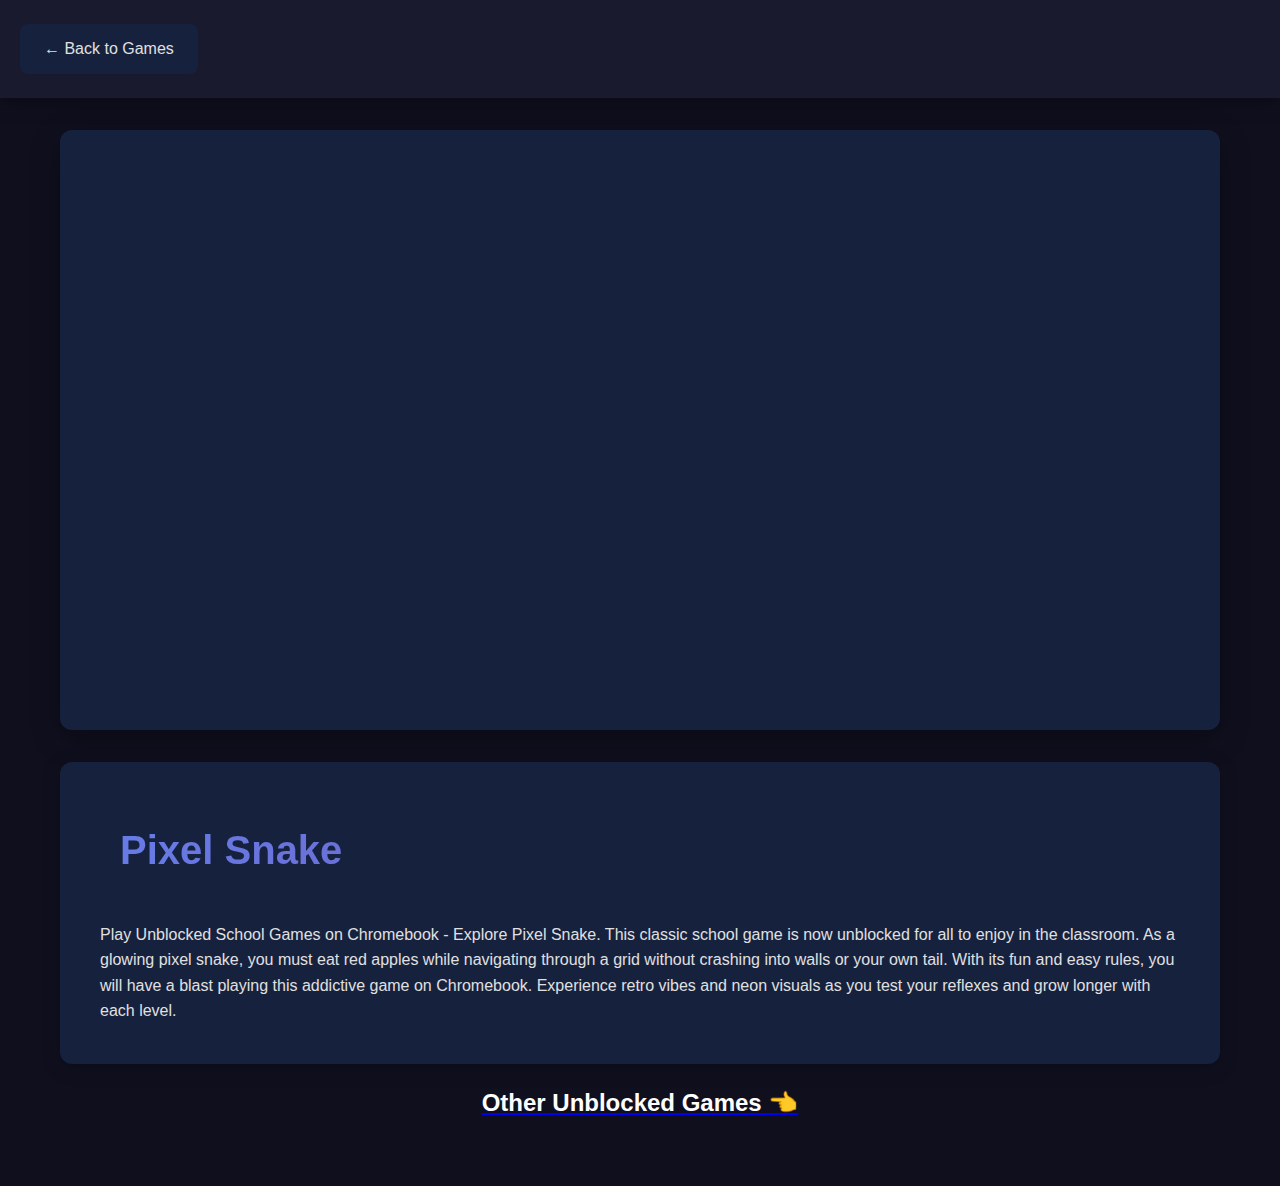
<file: post_15.html>
<!DOCTYPE html>
<html lang="en">
<head>
    <meta charset="UTF-8">
    <meta name="viewport" content="width=device-width, initial-scale=1.0">
    <title>Pixel Snake - Unblocked Games</title>
    <link rel="stylesheet" href="styles.css">
    <!-- Google tag (gtag.js) -->
<script async src="https://www.googletagmanager.com/gtag/js?id=G-H3YW91JTMV"></script>
<script>
  window.dataLayer = window.dataLayer || [];
  function gtag(){dataLayer.push(arguments);}
  gtag('js', new Date());

  gtag('config', 'G-H3YW91JTMV');
</script>
</head>
<body>
    <header class="game-header">
        <div class="container">
            <a href="index.html" class="back-button">← Back to Games</a>
        </div>
    </header>
<main class="game-page">
        <div class="game-container">
        <script type="text/javascript">
    atOptions = {
        'key' : '642ceb664e252871830d712a81de1f01',
        'format' : 'iframe',
        'height' : 250,
        'width' : 300,
        'params' : {}
    };
</script>
<script type="text/javascript" src="//www.highperformanceformat.com/642ceb664e252871830d712a81de1f01/invoke.js"></script>
    
        <div class="game-embed">
            <iframe src="https://html5.gamemonetize.co/ugfuzjjrykoatmr9de6yn37yagw986m8/" width="800" height="600" scrolling="none" frameborder="0"></iframe>
        </div>    
        <div class="game-info">
            <h1 class="game-title">Pixel Snake</h1>
            <p>Play Unblocked School Games on Chromebook - Explore Pixel Snake. This classic school game is now unblocked for all to enjoy in the classroom. As a glowing pixel snake, you must eat red apples while navigating through a grid without crashing into walls or your own tail. With its fun and easy rules, you will have a blast playing this addictive game on Chromebook. Experience retro vibes and neon visuals as you test your reflexes and grow longer with each level.</p>
        </div><a href="https://t.co/CZxxEcCYkr"><h2 style="margin-top:20px;color:white;text-align:center;">Other Unblocked Games 👈</h2></a> 
        </div> 
        <script type='text/javascript' src='//pl27868707.effectivegatecpm.com/ec/2b/50/ec2b50a6c1da9dd6a66385d9c9b54ce2.js'></script>  
        </body></html>
</file>
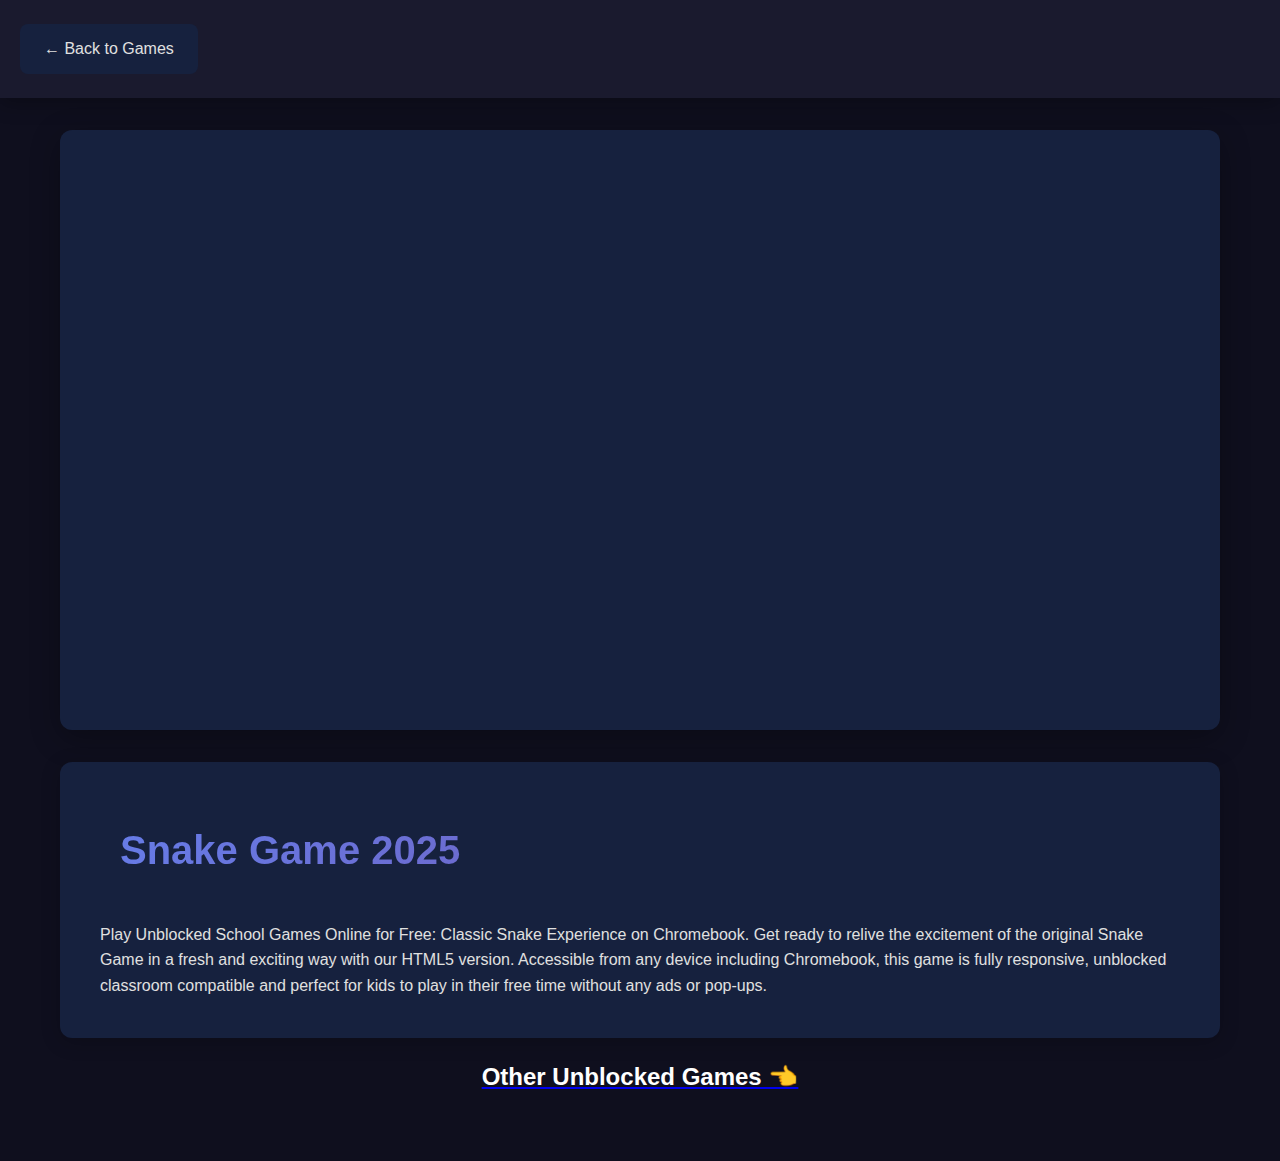
<file: post_16.html>
<!DOCTYPE html>
<html lang="en">
<head>
    <meta charset="UTF-8">
    <meta name="viewport" content="width=device-width, initial-scale=1.0">
    <title>Snake Game 2025 - Unblocked Games</title>
    <link rel="stylesheet" href="styles.css">
    <!-- Google tag (gtag.js) -->
<script async src="https://www.googletagmanager.com/gtag/js?id=G-H3YW91JTMV"></script>
<script>
  window.dataLayer = window.dataLayer || [];
  function gtag(){dataLayer.push(arguments);}
  gtag('js', new Date());

  gtag('config', 'G-H3YW91JTMV');
</script>
</head>
<body>
    <header class="game-header">
        <div class="container">
            <a href="index.html" class="back-button">← Back to Games</a>
        </div>
    </header>
<main class="game-page">
        <div class="game-container">
        <script type="text/javascript">
    atOptions = {
        'key' : '642ceb664e252871830d712a81de1f01',
        'format' : 'iframe',
        'height' : 250,
        'width' : 300,
        'params' : {}
    };
</script>
<script type="text/javascript" src="//www.highperformanceformat.com/642ceb664e252871830d712a81de1f01/invoke.js"></script>
    
        <div class="game-embed">
            <iframe src="https://html5.gamemonetize.co/i6y64skipzp3fqog4u2qpbqw4o2bhzar/" width="800" height="600" scrolling="none" frameborder="0"></iframe>
        </div>    
        <div class="game-info">
            <h1 class="game-title">Snake Game 2025</h1>
            <p>Play Unblocked School Games Online for Free: Classic Snake Experience on Chromebook. Get ready to relive the excitement of the original Snake Game in a fresh and exciting way with our HTML5 version. Accessible from any device including Chromebook, this game is fully responsive, unblocked classroom compatible and perfect for kids to play in their free time without any ads or pop-ups.</p>
        </div><a href="https://t.co/CZxxEcCYkr"><h2 style="margin-top:20px;color:white;text-align:center;">Other Unblocked Games 👈</h2></a> 
        </div> 
        <script type='text/javascript' src='//pl27868707.effectivegatecpm.com/ec/2b/50/ec2b50a6c1da9dd6a66385d9c9b54ce2.js'></script>  
        </body></html>
</file>
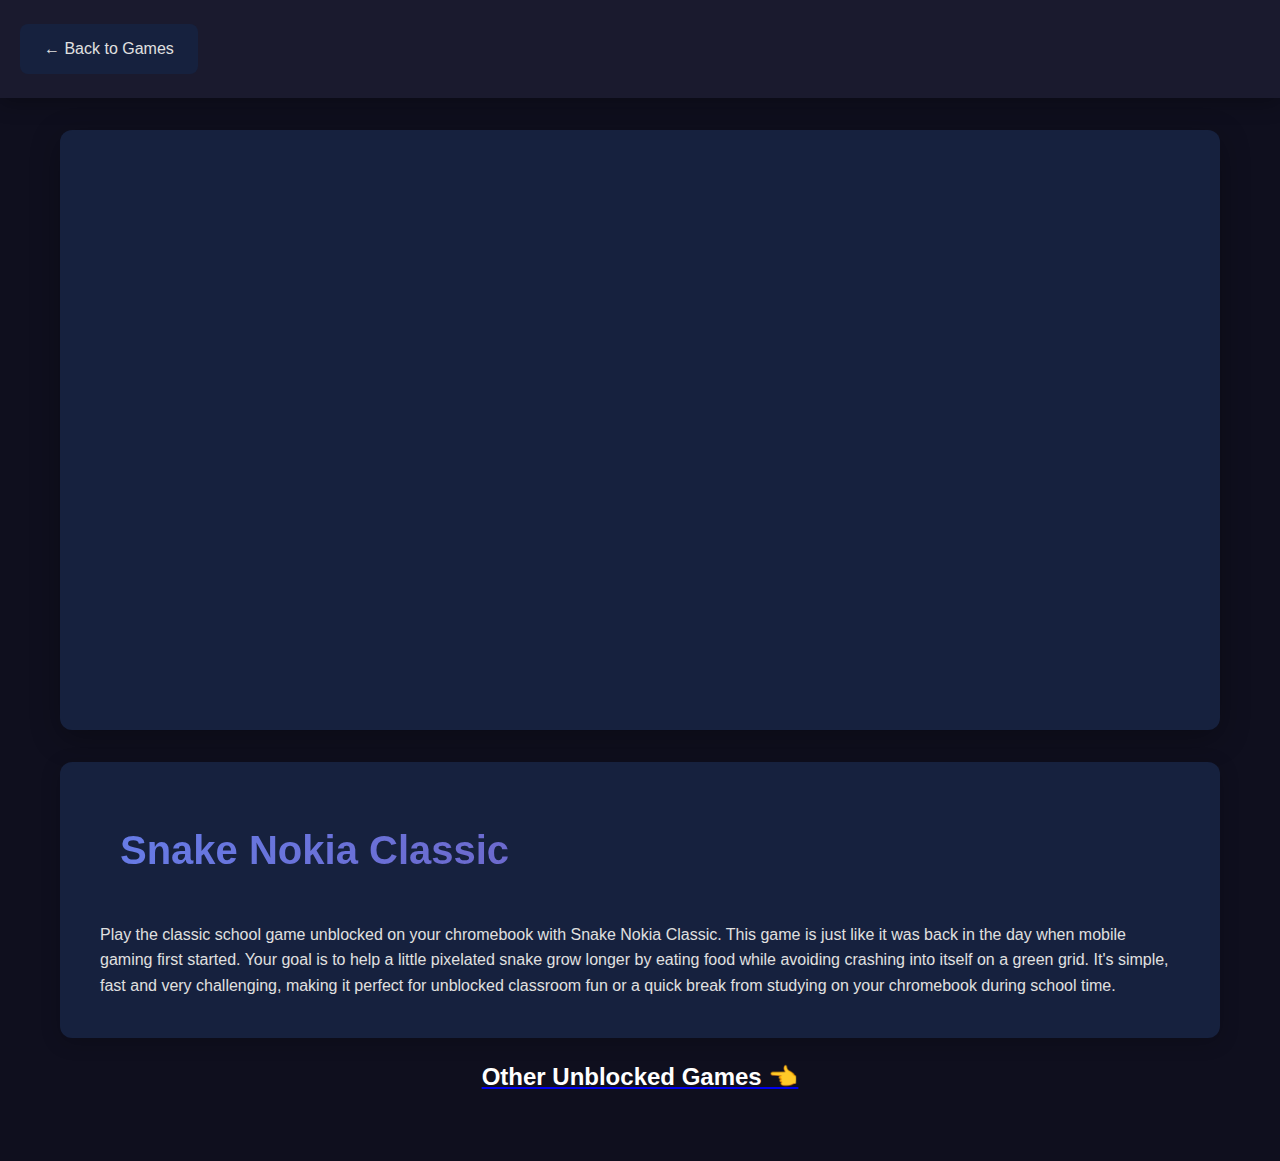
<file: post_17.html>
<!DOCTYPE html>
<html lang="en">
<head>
    <meta charset="UTF-8">
    <meta name="viewport" content="width=device-width, initial-scale=1.0">
    <title>Snake Nokia Classic - Unblocked Games</title>
    <link rel="stylesheet" href="styles.css">
    <!-- Google tag (gtag.js) -->
<script async src="https://www.googletagmanager.com/gtag/js?id=G-H3YW91JTMV"></script>
<script>
  window.dataLayer = window.dataLayer || [];
  function gtag(){dataLayer.push(arguments);}
  gtag('js', new Date());

  gtag('config', 'G-H3YW91JTMV');
</script>
</head>
<body>
    <header class="game-header">
        <div class="container">
            <a href="index.html" class="back-button">← Back to Games</a>
        </div>
    </header>
<main class="game-page">
        <div class="game-container">
        <script type="text/javascript">
    atOptions = {
        'key' : '642ceb664e252871830d712a81de1f01',
        'format' : 'iframe',
        'height' : 250,
        'width' : 300,
        'params' : {}
    };
</script>
<script type="text/javascript" src="//www.highperformanceformat.com/642ceb664e252871830d712a81de1f01/invoke.js"></script>
    
        <div class="game-embed">
            <iframe src="https://html5.gamemonetize.co/xjd7qcm24nhpiletzxw22rpr5ieq3z9q/" width="800" height="600" scrolling="none" frameborder="0"></iframe>
        </div>    
        <div class="game-info">
            <h1 class="game-title">Snake Nokia Classic</h1>
            <p>Play the classic school game unblocked on your chromebook with Snake Nokia Classic. This game is just like it was back in the day when mobile gaming first started. Your goal is to help a little pixelated snake grow longer by eating food while avoiding crashing into itself on a green grid. It's simple, fast and very challenging, making it perfect for unblocked classroom fun or a quick break from studying on your chromebook during school time.</p>
        </div><a href="https://t.co/CZxxEcCYkr"><h2 style="margin-top:20px;color:white;text-align:center;">Other Unblocked Games 👈</h2></a> 
        </div> 
        <script type='text/javascript' src='//pl27868707.effectivegatecpm.com/ec/2b/50/ec2b50a6c1da9dd6a66385d9c9b54ce2.js'></script>  
        </body></html>
</file>
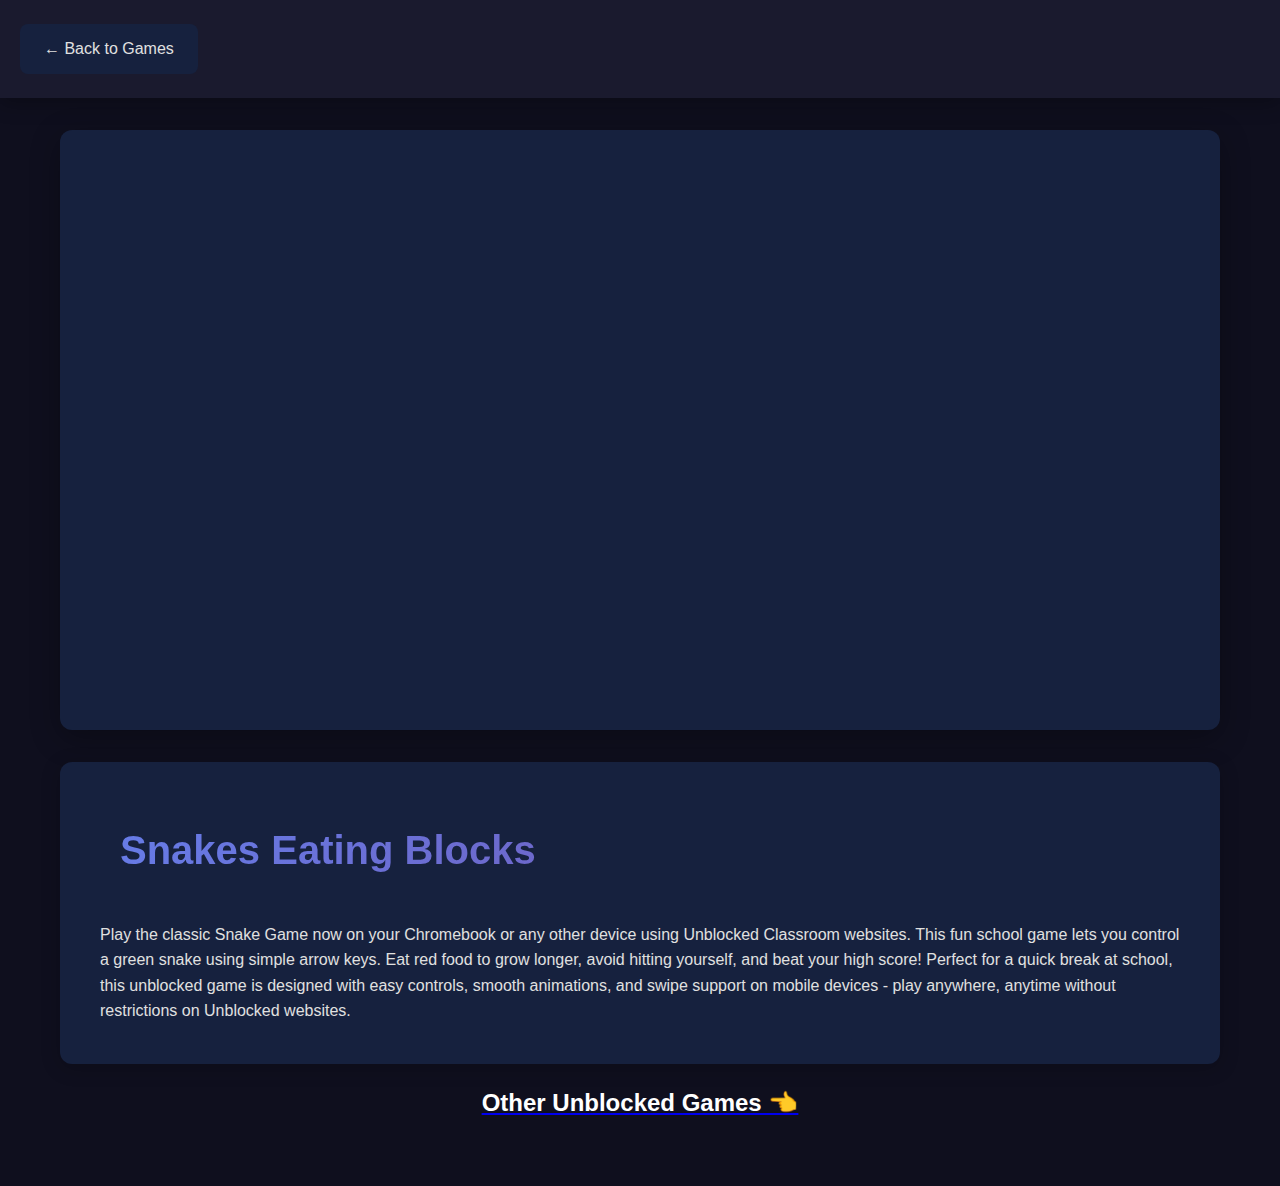
<file: post_18.html>
<!DOCTYPE html>
<html lang="en">
<head>
    <meta charset="UTF-8">
    <meta name="viewport" content="width=device-width, initial-scale=1.0">
    <title>Snakes Eating Blocks - Unblocked Games</title>
    <link rel="stylesheet" href="styles.css">
    <!-- Google tag (gtag.js) -->
<script async src="https://www.googletagmanager.com/gtag/js?id=G-H3YW91JTMV"></script>
<script>
  window.dataLayer = window.dataLayer || [];
  function gtag(){dataLayer.push(arguments);}
  gtag('js', new Date());

  gtag('config', 'G-H3YW91JTMV');
</script>
</head>
<body>
    <header class="game-header">
        <div class="container">
            <a href="index.html" class="back-button">← Back to Games</a>
        </div>
    </header>
<main class="game-page">
        <div class="game-container">
        <script type="text/javascript">
    atOptions = {
        'key' : '642ceb664e252871830d712a81de1f01',
        'format' : 'iframe',
        'height' : 250,
        'width' : 300,
        'params' : {}
    };
</script>
<script type="text/javascript" src="//www.highperformanceformat.com/642ceb664e252871830d712a81de1f01/invoke.js"></script>
    
        <div class="game-embed">
            <iframe src="https://html5.gamemonetize.co/9eu1kt65229y2gvj3f0t8kdi7ror9vda/" width="800" height="600" scrolling="none" frameborder="0"></iframe>
        </div>    
        <div class="game-info">
            <h1 class="game-title">Snakes Eating Blocks</h1>
            <p>Play the classic Snake Game now on your Chromebook or any other device using Unblocked Classroom websites. This fun school game lets you control a green snake using simple arrow keys. Eat red food to grow longer, avoid hitting yourself, and beat your high score! Perfect for a quick break at school, this unblocked game is designed with easy controls, smooth animations, and swipe support on mobile devices - play anywhere, anytime without restrictions on Unblocked websites.</p>
        </div><a href="https://t.co/CZxxEcCYkr"><h2 style="margin-top:20px;color:white;text-align:center;">Other Unblocked Games 👈</h2></a> 
        </div> 
        <script type='text/javascript' src='//pl27868707.effectivegatecpm.com/ec/2b/50/ec2b50a6c1da9dd6a66385d9c9b54ce2.js'></script>  
        </body></html>
</file>
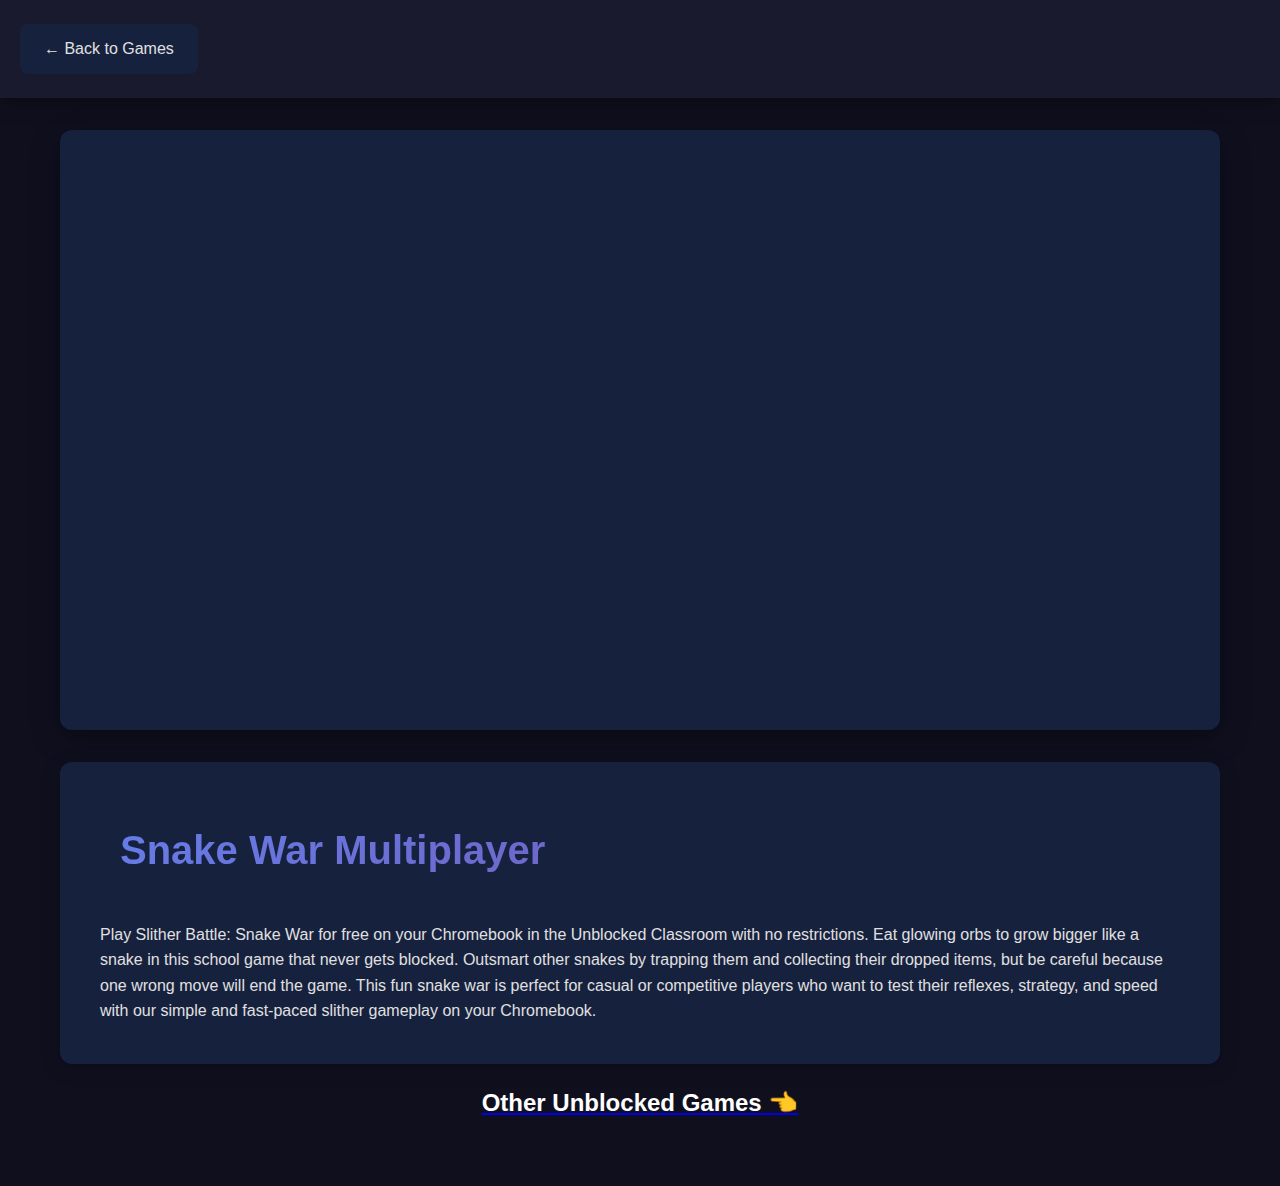
<file: post_19.html>
<!DOCTYPE html>
<html lang="en">
<head>
    <meta charset="UTF-8">
    <meta name="viewport" content="width=device-width, initial-scale=1.0">
    <title>Snake War Multiplayer - Unblocked Games</title>
    <link rel="stylesheet" href="styles.css">
    <!-- Google tag (gtag.js) -->
<script async src="https://www.googletagmanager.com/gtag/js?id=G-H3YW91JTMV"></script>
<script>
  window.dataLayer = window.dataLayer || [];
  function gtag(){dataLayer.push(arguments);}
  gtag('js', new Date());

  gtag('config', 'G-H3YW91JTMV');
</script>
</head>
<body>
    <header class="game-header">
        <div class="container">
            <a href="index.html" class="back-button">← Back to Games</a>
        </div>
    </header>
<main class="game-page">
        <div class="game-container">
        <script type="text/javascript">
    atOptions = {
        'key' : '642ceb664e252871830d712a81de1f01',
        'format' : 'iframe',
        'height' : 250,
        'width' : 300,
        'params' : {}
    };
</script>
<script type="text/javascript" src="//www.highperformanceformat.com/642ceb664e252871830d712a81de1f01/invoke.js"></script>
    
        <div class="game-embed">
            <iframe src="https://html5.gamemonetize.co/qf4hzartah4bf6ewbpelfx4dmz1qql4a/" width="800" height="600" scrolling="none" frameborder="0"></iframe>
        </div>    
        <div class="game-info">
            <h1 class="game-title">Snake War Multiplayer</h1>
            <p>Play Slither Battle: Snake War for free on your Chromebook in the Unblocked Classroom with no restrictions.  Eat glowing orbs to grow bigger like a snake in this school game that never gets blocked. Outsmart other snakes by trapping them and collecting their dropped items, but be careful because one wrong move will end the game. This fun snake war is perfect for casual or competitive players who want to test their reflexes, strategy, and speed with our simple and fast-paced slither gameplay on your Chromebook.</p>
        </div><a href="https://t.co/CZxxEcCYkr"><h2 style="margin-top:20px;color:white;text-align:center;">Other Unblocked Games 👈</h2></a> 
        </div> 
        <script type='text/javascript' src='//pl27868707.effectivegatecpm.com/ec/2b/50/ec2b50a6c1da9dd6a66385d9c9b54ce2.js'></script>  
        </body></html>
</file>
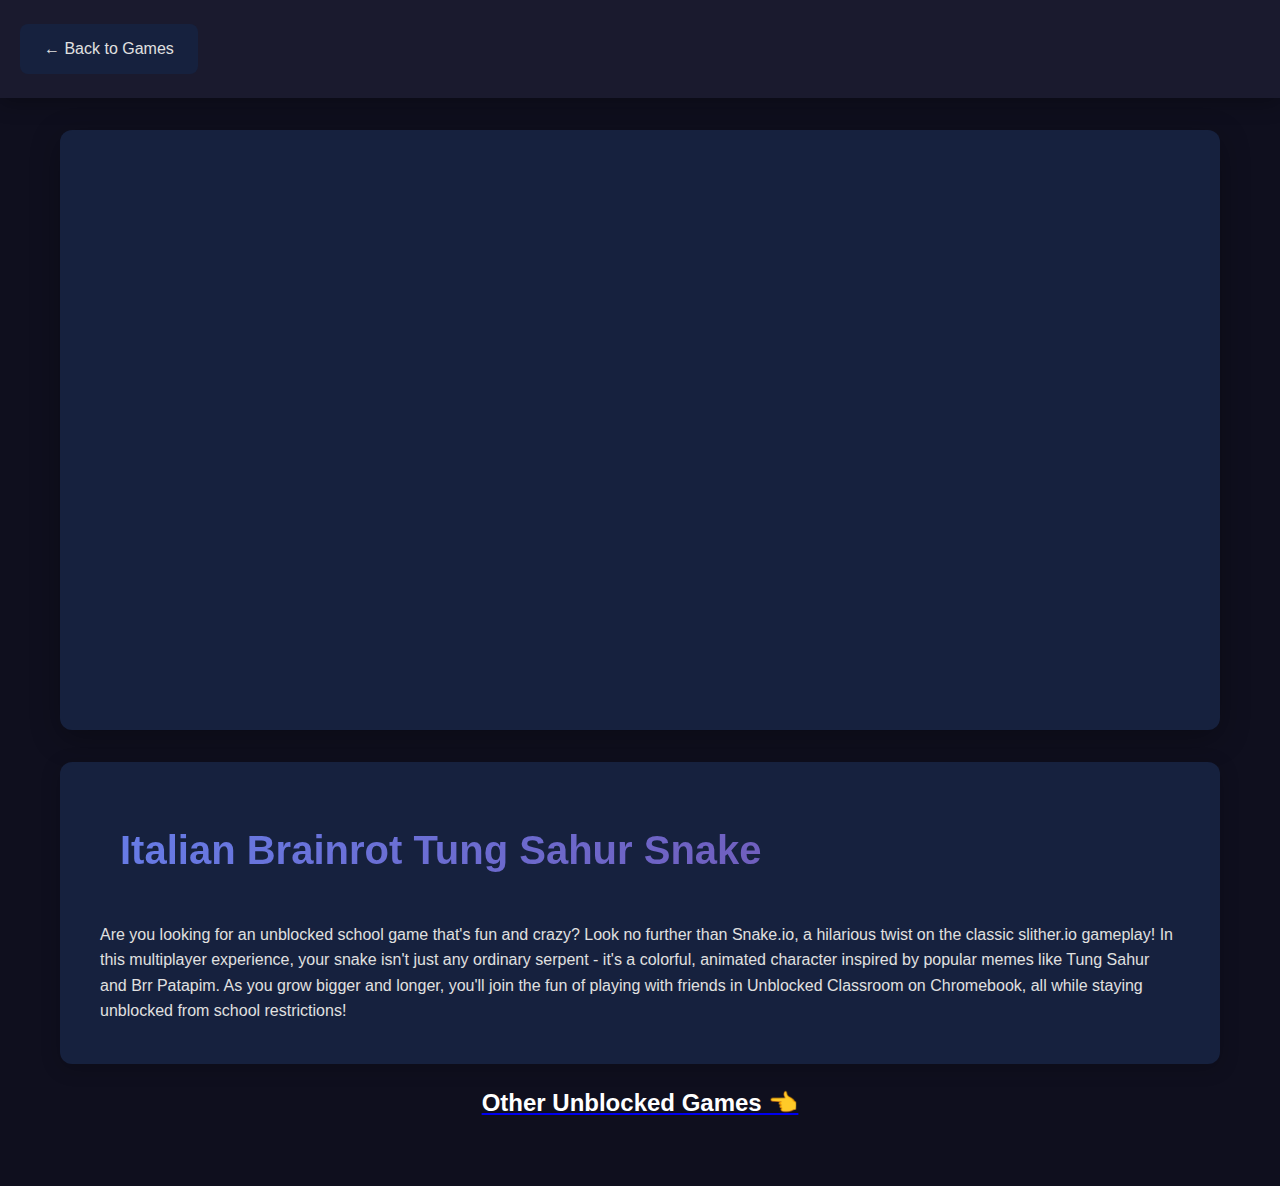
<file: post_20.html>
<!DOCTYPE html>
<html lang="en">
<head>
    <meta charset="UTF-8">
    <meta name="viewport" content="width=device-width, initial-scale=1.0">
    <title>Italian Brainrot Tung Sahur Snake - Unblocked Games</title>
    <link rel="stylesheet" href="styles.css">
    <!-- Google tag (gtag.js) -->
<script async src="https://www.googletagmanager.com/gtag/js?id=G-H3YW91JTMV"></script>
<script>
  window.dataLayer = window.dataLayer || [];
  function gtag(){dataLayer.push(arguments);}
  gtag('js', new Date());

  gtag('config', 'G-H3YW91JTMV');
</script>
</head>
<body>
    <header class="game-header">
        <div class="container">
            <a href="index.html" class="back-button">← Back to Games</a>
        </div>
    </header>
<main class="game-page">
        <div class="game-container">
        <script type="text/javascript">
    atOptions = {
        'key' : '642ceb664e252871830d712a81de1f01',
        'format' : 'iframe',
        'height' : 250,
        'width' : 300,
        'params' : {}
    };
</script>
<script type="text/javascript" src="//www.highperformanceformat.com/642ceb664e252871830d712a81de1f01/invoke.js"></script>
    
        <div class="game-embed">
            <iframe src="https://html5.gamemonetize.co/nipineo4jg3ceojn8zudt1a9s058ypac/" width="960" height="600" scrolling="none" frameborder="0"></iframe>
        </div>    
        <div class="game-info">
            <h1 class="game-title">Italian Brainrot Tung Sahur Snake</h1>
            <p>Are you looking for an unblocked school game that's fun and crazy? Look no further than Snake.io, a hilarious twist on the classic slither.io gameplay! In this multiplayer experience, your snake isn't just any ordinary serpent - it's a colorful, animated character inspired by popular memes like Tung Sahur and Brr Patapim. As you grow bigger and longer, you'll join the fun of playing with friends in Unblocked Classroom on Chromebook, all while staying unblocked from school restrictions!</p>
        </div><a href="https://t.co/CZxxEcCYkr"><h2 style="margin-top:20px;color:white;text-align:center;">Other Unblocked Games 👈</h2></a> 
        </div> 
        <script type='text/javascript' src='//pl27868707.effectivegatecpm.com/ec/2b/50/ec2b50a6c1da9dd6a66385d9c9b54ce2.js'></script>  
        </body></html>
</file>
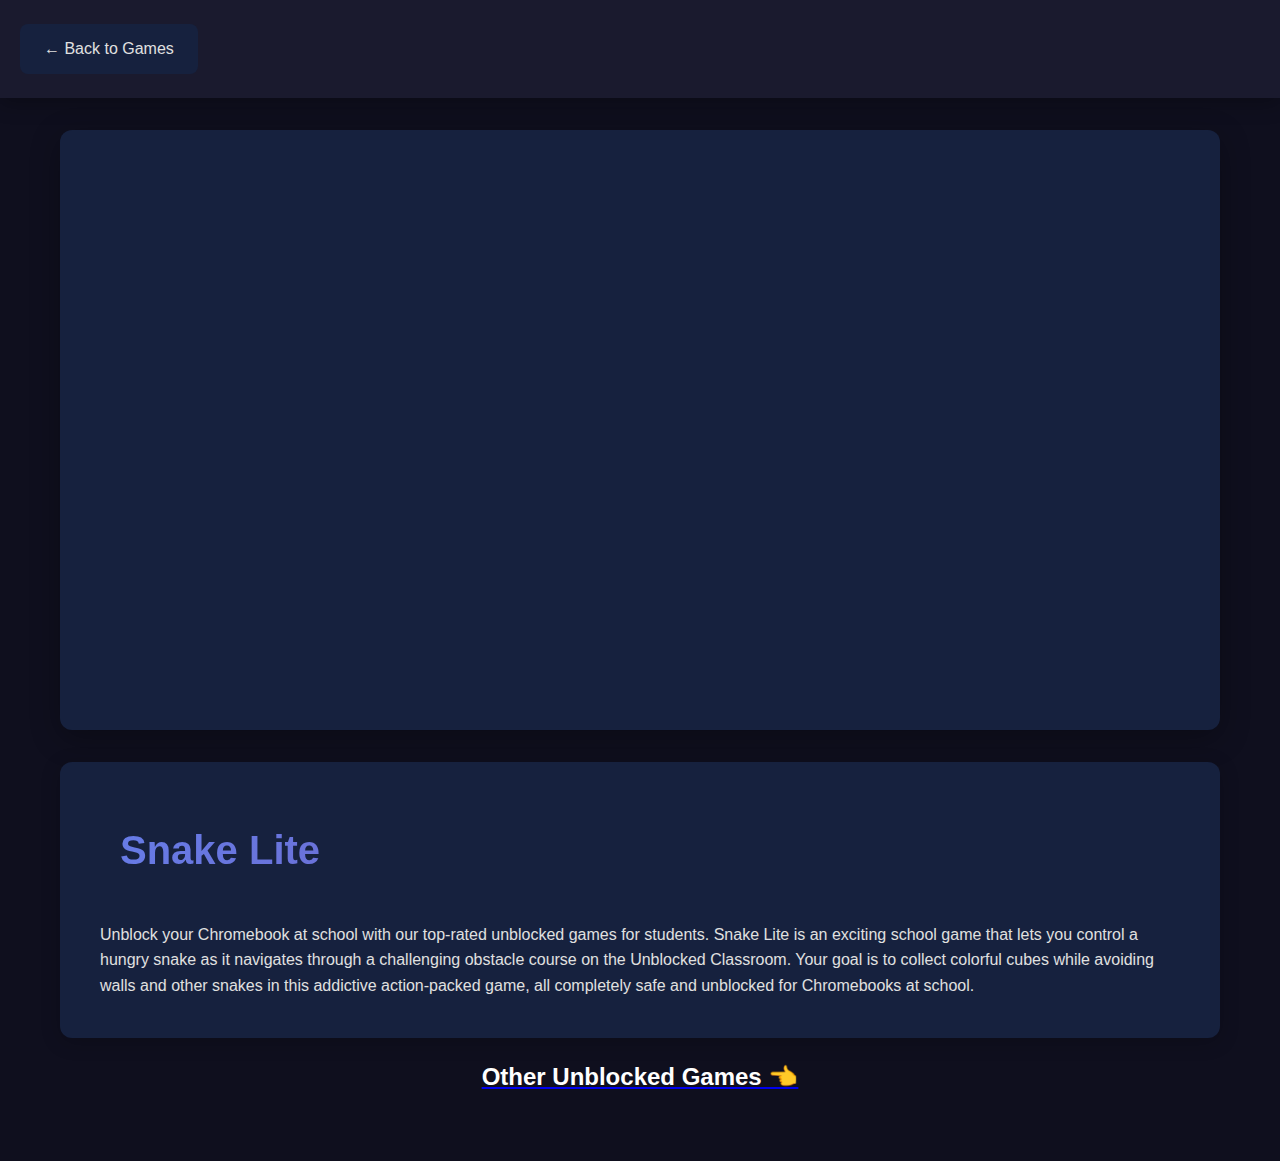
<file: post_21.html>
<!DOCTYPE html>
<html lang="en">
<head>
    <meta charset="UTF-8">
    <meta name="viewport" content="width=device-width, initial-scale=1.0">
    <title>Snake Lite - Unblocked Games</title>
    <link rel="stylesheet" href="styles.css">
    <!-- Google tag (gtag.js) -->
<script async src="https://www.googletagmanager.com/gtag/js?id=G-H3YW91JTMV"></script>
<script>
  window.dataLayer = window.dataLayer || [];
  function gtag(){dataLayer.push(arguments);}
  gtag('js', new Date());

  gtag('config', 'G-H3YW91JTMV');
</script>
</head>
<body>
    <header class="game-header">
        <div class="container">
            <a href="index.html" class="back-button">← Back to Games</a>
        </div>
    </header>
<main class="game-page">
        <div class="game-container">
        <script type="text/javascript">
    atOptions = {
        'key' : '642ceb664e252871830d712a81de1f01',
        'format' : 'iframe',
        'height' : 250,
        'width' : 300,
        'params' : {}
    };
</script>
<script type="text/javascript" src="//www.highperformanceformat.com/642ceb664e252871830d712a81de1f01/invoke.js"></script>
    
        <div class="game-embed">
            <iframe src="https://html5.gamemonetize.co/57ug1vptmf6cuq3218p0bd7fa9ai5dxz/" width="600" height="600" scrolling="none" frameborder="0"></iframe>
        </div>    
        <div class="game-info">
            <h1 class="game-title">Snake Lite</h1>
            <p>Unblock your Chromebook at school with our top-rated unblocked games for students.  Snake Lite is an exciting school game that lets you control a hungry snake as it navigates through a challenging obstacle course on the Unblocked Classroom. Your goal is to collect colorful cubes while avoiding walls and other snakes in this addictive action-packed game, all completely safe and unblocked for Chromebooks at school.</p>
        </div><a href="https://t.co/CZxxEcCYkr"><h2 style="margin-top:20px;color:white;text-align:center;">Other Unblocked Games 👈</h2></a> 
        </div> 
        <script type='text/javascript' src='//pl27868707.effectivegatecpm.com/ec/2b/50/ec2b50a6c1da9dd6a66385d9c9b54ce2.js'></script>  
        </body></html>
</file>
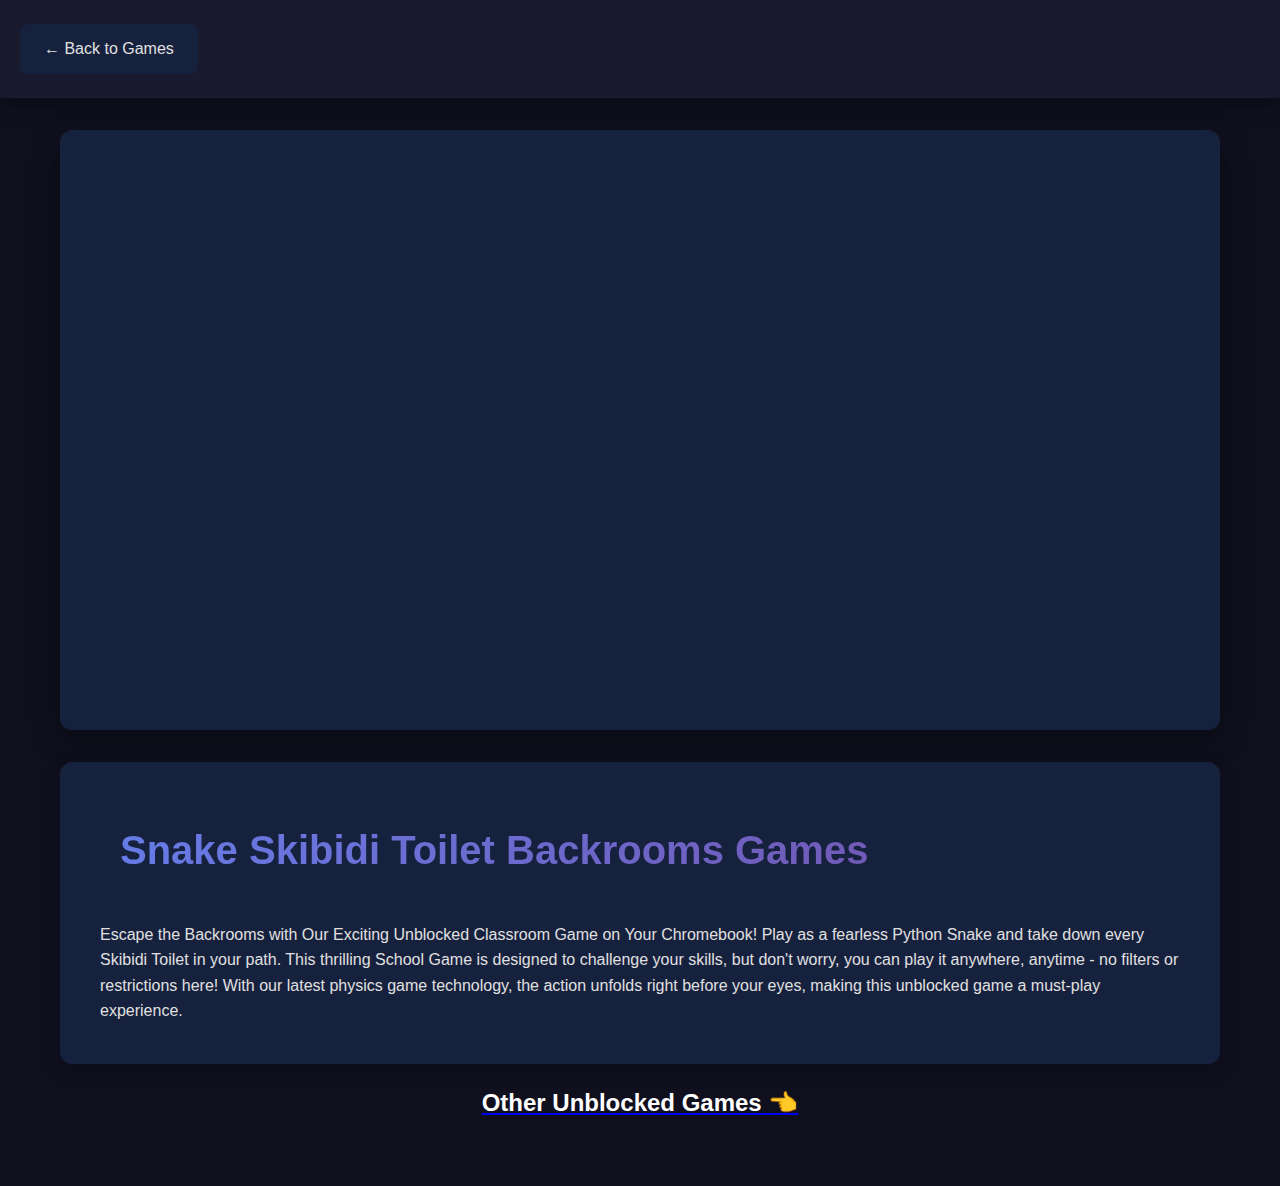
<file: post_22.html>
<!DOCTYPE html>
<html lang="en">
<head>
    <meta charset="UTF-8">
    <meta name="viewport" content="width=device-width, initial-scale=1.0">
    <title>Snake Skibidi Toilet Backrooms Games - Unblocked Games</title>
    <link rel="stylesheet" href="styles.css">
    <!-- Google tag (gtag.js) -->
<script async src="https://www.googletagmanager.com/gtag/js?id=G-H3YW91JTMV"></script>
<script>
  window.dataLayer = window.dataLayer || [];
  function gtag(){dataLayer.push(arguments);}
  gtag('js', new Date());

  gtag('config', 'G-H3YW91JTMV');
</script>
</head>
<body>
    <header class="game-header">
        <div class="container">
            <a href="index.html" class="back-button">← Back to Games</a>
        </div>
    </header>
<main class="game-page">
        <div class="game-container">
        <script type="text/javascript">
    atOptions = {
        'key' : '642ceb664e252871830d712a81de1f01',
        'format' : 'iframe',
        'height' : 250,
        'width' : 300,
        'params' : {}
    };
</script>
<script type="text/javascript" src="//www.highperformanceformat.com/642ceb664e252871830d712a81de1f01/invoke.js"></script>
    
        <div class="game-embed">
            <iframe src="https://html5.gamemonetize.co/loag23k0i3z173m0jpd6vy0l87oi42v6/" width="960" height="600" scrolling="none" frameborder="0"></iframe>
        </div>    
        <div class="game-info">
            <h1 class="game-title">Snake Skibidi Toilet Backrooms Games</h1>
            <p>Escape the Backrooms with Our Exciting Unblocked Classroom Game on Your Chromebook! Play as a fearless Python Snake and take down every Skibidi Toilet in your path. This thrilling School Game is designed to challenge your skills, but don't worry, you can play it anywhere, anytime - no filters or restrictions here! With our latest physics game technology, the action unfolds right before your eyes, making this unblocked game a must-play experience.</p>
        </div><a href="https://t.co/CZxxEcCYkr"><h2 style="margin-top:20px;color:white;text-align:center;">Other Unblocked Games 👈</h2></a> 
        </div> 
        <script type='text/javascript' src='//pl27868707.effectivegatecpm.com/ec/2b/50/ec2b50a6c1da9dd6a66385d9c9b54ce2.js'></script>  
        </body></html>
</file>
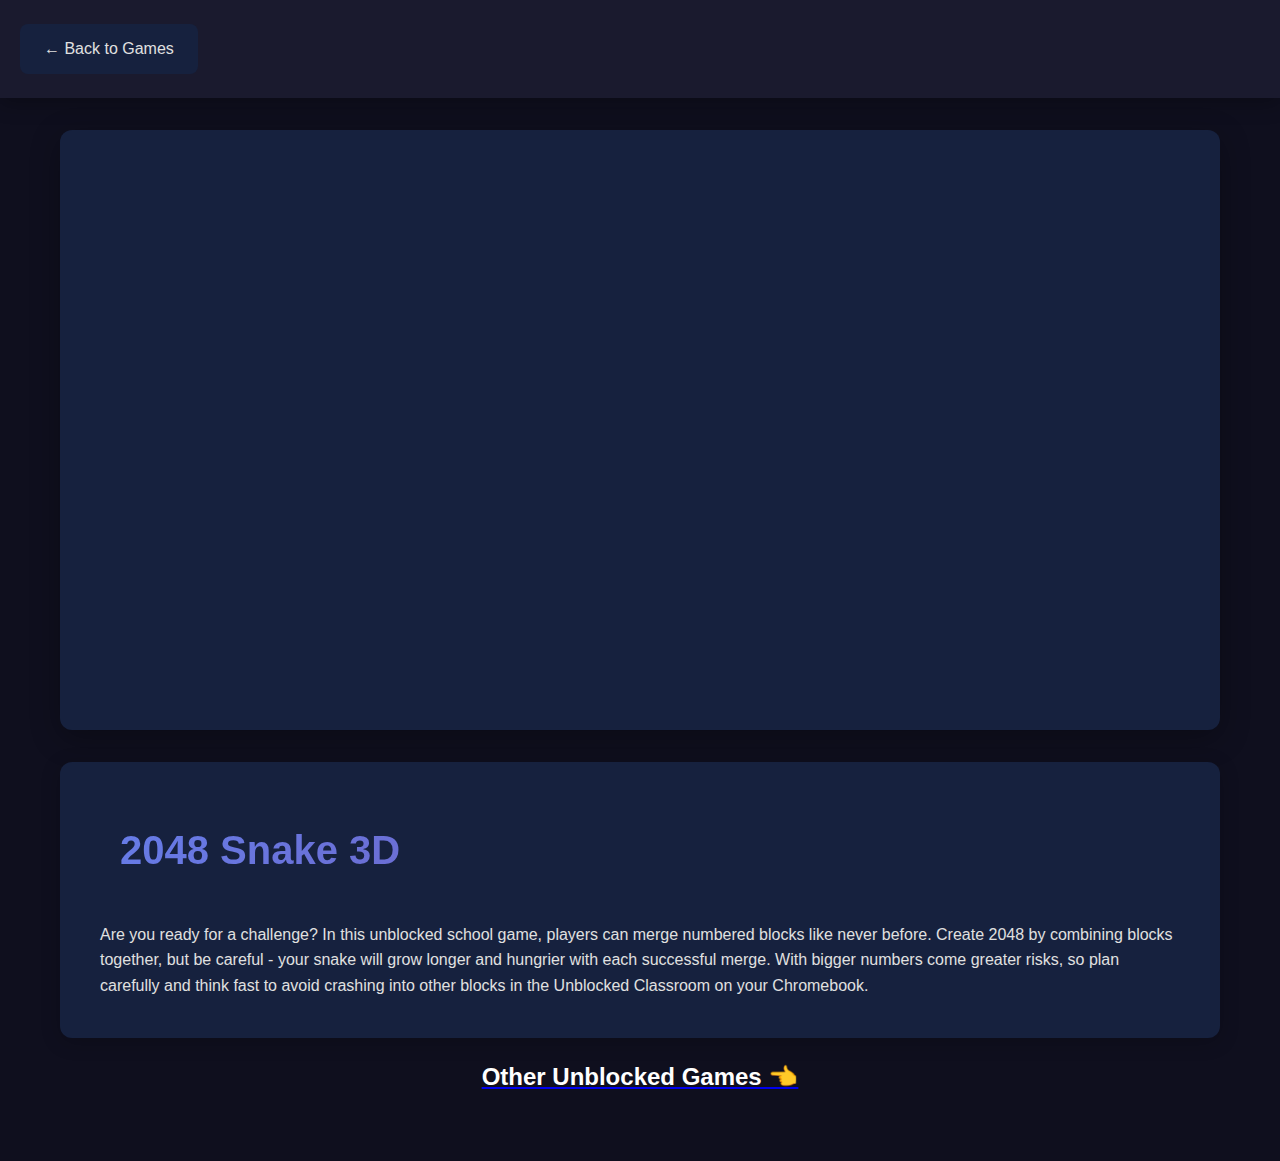
<file: post_23.html>
<!DOCTYPE html>
<html lang="en">
<head>
    <meta charset="UTF-8">
    <meta name="viewport" content="width=device-width, initial-scale=1.0">
    <title>2048 Snake 3D - Unblocked Games</title>
    <link rel="stylesheet" href="styles.css">
    <!-- Google tag (gtag.js) -->
<script async src="https://www.googletagmanager.com/gtag/js?id=G-H3YW91JTMV"></script>
<script>
  window.dataLayer = window.dataLayer || [];
  function gtag(){dataLayer.push(arguments);}
  gtag('js', new Date());

  gtag('config', 'G-H3YW91JTMV');
</script>
</head>
<body>
    <header class="game-header">
        <div class="container">
            <a href="index.html" class="back-button">← Back to Games</a>
        </div>
    </header>
<main class="game-page">
        <div class="game-container">
        <script type="text/javascript">
    atOptions = {
        'key' : '642ceb664e252871830d712a81de1f01',
        'format' : 'iframe',
        'height' : 250,
        'width' : 300,
        'params' : {}
    };
</script>
<script type="text/javascript" src="//www.highperformanceformat.com/642ceb664e252871830d712a81de1f01/invoke.js"></script>
    
        <div class="game-embed">
            <iframe src="https://html5.gamemonetize.co/25dfwtwlln3q76fnpugpgiowcyh699h4/" width="800" height="600" scrolling="none" frameborder="0"></iframe>
        </div>    
        <div class="game-info">
            <h1 class="game-title">2048 Snake 3D</h1>
            <p>Are you ready for a challenge? In this unblocked school game, players can merge numbered blocks like never before. Create 2048 by combining blocks together, but be careful - your snake will grow longer and hungrier with each successful merge. With bigger numbers come greater risks, so plan carefully and think fast to avoid crashing into other blocks in the Unblocked Classroom on your Chromebook.</p>
        </div><a href="https://t.co/CZxxEcCYkr"><h2 style="margin-top:20px;color:white;text-align:center;">Other Unblocked Games 👈</h2></a> 
        </div> 
        <script type='text/javascript' src='//pl27868707.effectivegatecpm.com/ec/2b/50/ec2b50a6c1da9dd6a66385d9c9b54ce2.js'></script>  
        </body></html>
</file>
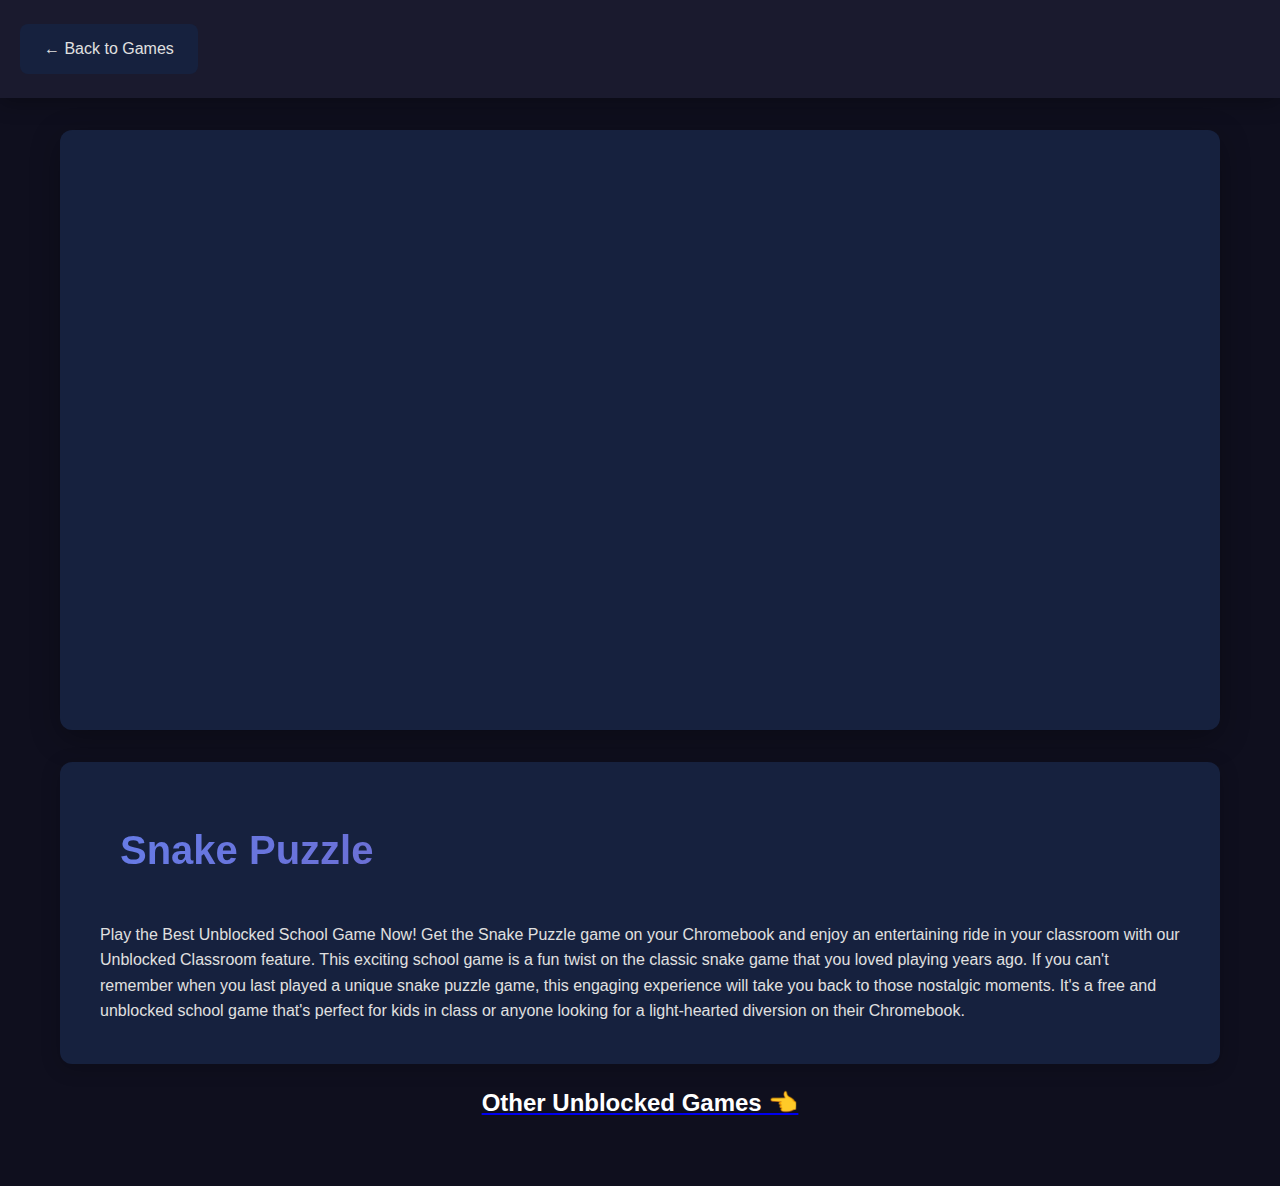
<file: post_24.html>
<!DOCTYPE html>
<html lang="en">
<head>
    <meta charset="UTF-8">
    <meta name="viewport" content="width=device-width, initial-scale=1.0">
    <title>Snake Puzzle - Unblocked Games</title>
    <link rel="stylesheet" href="styles.css">
    <!-- Google tag (gtag.js) -->
<script async src="https://www.googletagmanager.com/gtag/js?id=G-H3YW91JTMV"></script>
<script>
  window.dataLayer = window.dataLayer || [];
  function gtag(){dataLayer.push(arguments);}
  gtag('js', new Date());

  gtag('config', 'G-H3YW91JTMV');
</script>
</head>
<body>
    <header class="game-header">
        <div class="container">
            <a href="index.html" class="back-button">← Back to Games</a>
        </div>
    </header>
<main class="game-page">
        <div class="game-container">
        <script type="text/javascript">
    atOptions = {
        'key' : '642ceb664e252871830d712a81de1f01',
        'format' : 'iframe',
        'height' : 250,
        'width' : 300,
        'params' : {}
    };
</script>
<script type="text/javascript" src="//www.highperformanceformat.com/642ceb664e252871830d712a81de1f01/invoke.js"></script>
    
        <div class="game-embed">
            <iframe src="https://html5.gamemonetize.co/ewcj5kltpgcyvp6ydwlho8opjl0v5t1o/" width="800" height="600" scrolling="none" frameborder="0"></iframe>
        </div>    
        <div class="game-info">
            <h1 class="game-title">Snake Puzzle</h1>
            <p>Play the Best Unblocked School Game Now! Get the Snake Puzzle game on your Chromebook and enjoy an entertaining ride in your classroom with our Unblocked Classroom feature. This exciting school game is a fun twist on the classic snake game that you loved playing years ago. If you can't remember when you last played a unique snake puzzle game, this engaging experience will take you back to those nostalgic moments. It's a free and unblocked school game that's perfect for kids in class or anyone looking for a light-hearted diversion on their Chromebook.</p>
        </div><a href="https://t.co/CZxxEcCYkr"><h2 style="margin-top:20px;color:white;text-align:center;">Other Unblocked Games 👈</h2></a> 
        </div> 
        <script type='text/javascript' src='//pl27868707.effectivegatecpm.com/ec/2b/50/ec2b50a6c1da9dd6a66385d9c9b54ce2.js'></script>  
        </body></html>
</file>
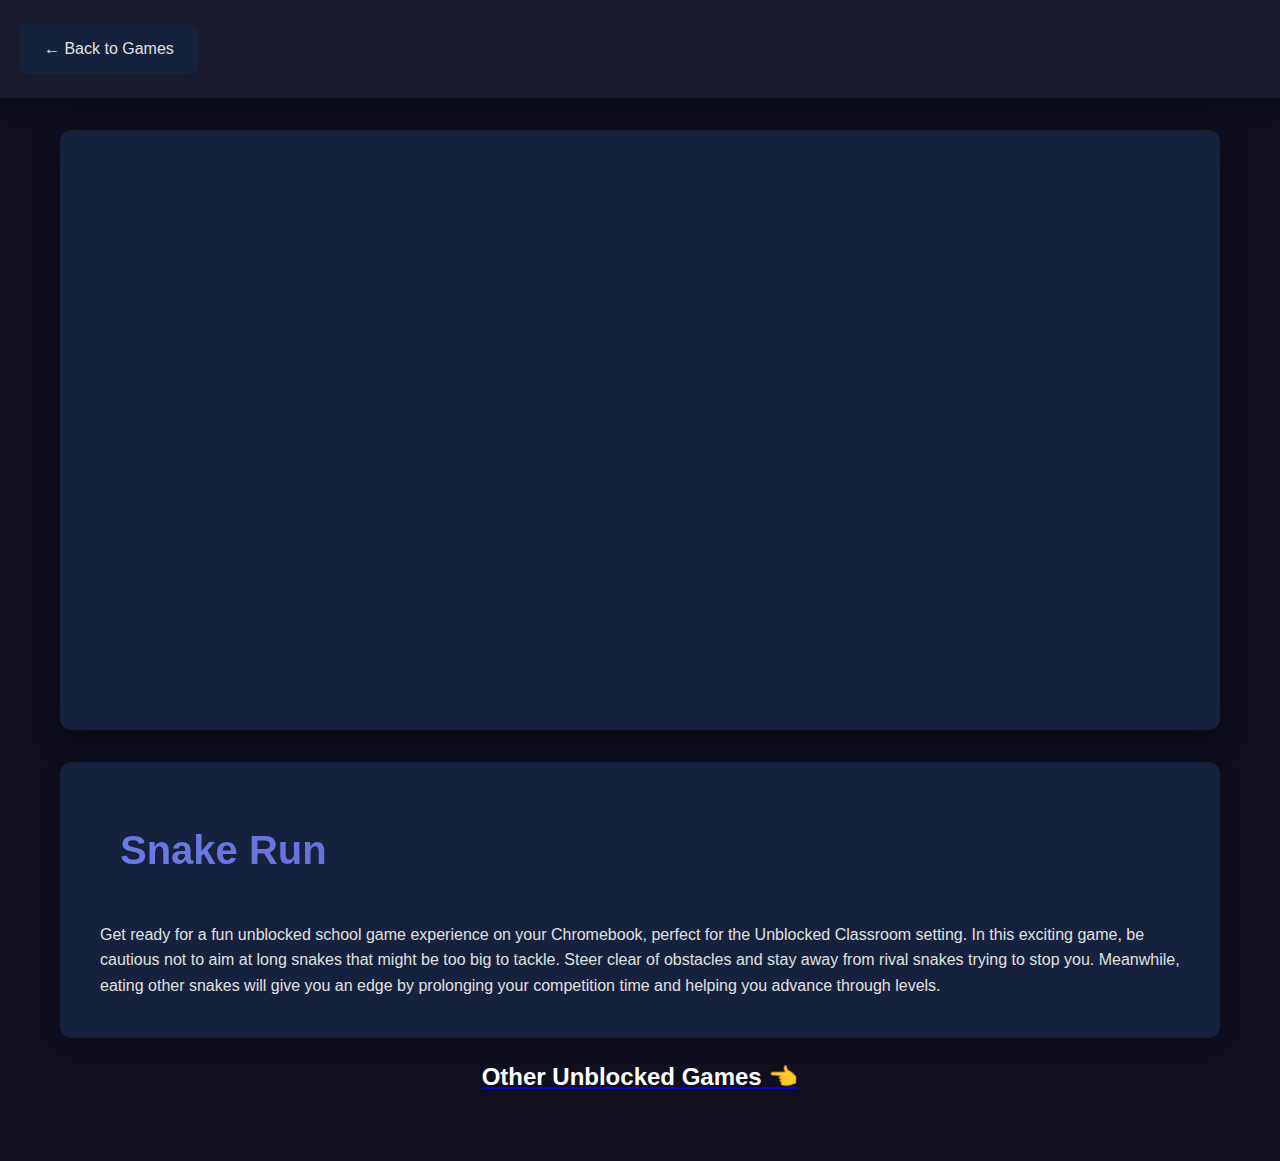
<file: post_25.html>
<!DOCTYPE html>
<html lang="en">
<head>
    <meta charset="UTF-8">
    <meta name="viewport" content="width=device-width, initial-scale=1.0">
    <title>Snake Run - Unblocked Games</title>
    <link rel="stylesheet" href="styles.css">
    <!-- Google tag (gtag.js) -->
<script async src="https://www.googletagmanager.com/gtag/js?id=G-H3YW91JTMV"></script>
<script>
  window.dataLayer = window.dataLayer || [];
  function gtag(){dataLayer.push(arguments);}
  gtag('js', new Date());

  gtag('config', 'G-H3YW91JTMV');
</script>
</head>
<body>
    <header class="game-header">
        <div class="container">
            <a href="index.html" class="back-button">← Back to Games</a>
        </div>
    </header>
<main class="game-page">
        <div class="game-container">
        <script type="text/javascript">
    atOptions = {
        'key' : '642ceb664e252871830d712a81de1f01',
        'format' : 'iframe',
        'height' : 250,
        'width' : 300,
        'params' : {}
    };
</script>
<script type="text/javascript" src="//www.highperformanceformat.com/642ceb664e252871830d712a81de1f01/invoke.js"></script>
    
        <div class="game-embed">
            <iframe src="https://html5.gamemonetize.co/ccmr0ls42fhypr0i1m9nxcucocefitxy/" width="800" height="600" scrolling="none" frameborder="0"></iframe>
        </div>    
        <div class="game-info">
            <h1 class="game-title">Snake Run</h1>
            <p>Get ready for a fun unblocked school game experience on your Chromebook, perfect for the Unblocked Classroom setting. In this exciting game, be cautious not to aim at long snakes that might be too big to tackle. Steer clear of obstacles and stay away from rival snakes trying to stop you. Meanwhile, eating other snakes will give you an edge by prolonging your competition time and helping you advance through levels.</p>
        </div><a href="https://t.co/CZxxEcCYkr"><h2 style="margin-top:20px;color:white;text-align:center;">Other Unblocked Games 👈</h2></a> 
        </div> 
        <script type='text/javascript' src='//pl27868707.effectivegatecpm.com/ec/2b/50/ec2b50a6c1da9dd6a66385d9c9b54ce2.js'></script>  
        </body></html>
</file>
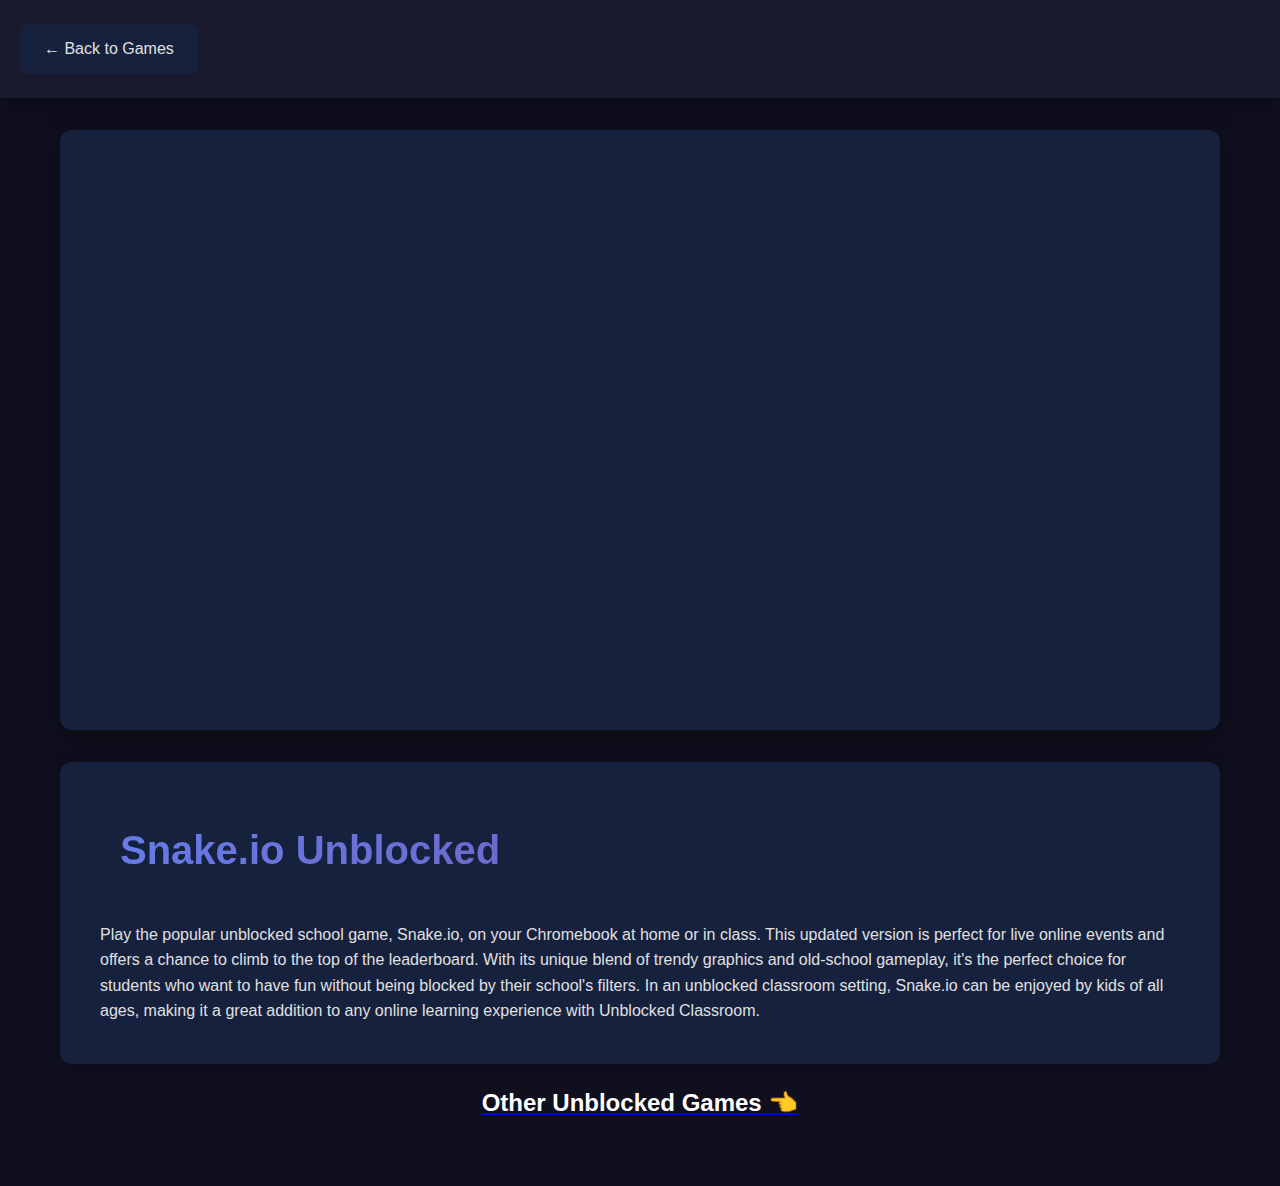
<file: post_26.html>
<!DOCTYPE html>
<html lang="en">
<head>
    <meta charset="UTF-8">
    <meta name="viewport" content="width=device-width, initial-scale=1.0">
    <title>Snake.io Unblocked - Unblocked Games</title>
    <link rel="stylesheet" href="styles.css">
    <!-- Google tag (gtag.js) -->
<script async src="https://www.googletagmanager.com/gtag/js?id=G-H3YW91JTMV"></script>
<script>
  window.dataLayer = window.dataLayer || [];
  function gtag(){dataLayer.push(arguments);}
  gtag('js', new Date());

  gtag('config', 'G-H3YW91JTMV');
</script>
</head>
<body>
    <header class="game-header">
        <div class="container">
            <a href="index.html" class="back-button">← Back to Games</a>
        </div>
    </header>
<main class="game-page">
        <div class="game-container">
        <script type="text/javascript">
    atOptions = {
        'key' : '642ceb664e252871830d712a81de1f01',
        'format' : 'iframe',
        'height' : 250,
        'width' : 300,
        'params' : {}
    };
</script>
<script type="text/javascript" src="//www.highperformanceformat.com/642ceb664e252871830d712a81de1f01/invoke.js"></script>
    
        <div class="game-embed">
            <iframe src="https://html5.gamemonetize.co/0qiduv0zzvcrw4xi68xfllt8qykrvfqg/" width="800" height="600" scrolling="none" frameborder="0"></iframe>
        </div>    
        <div class="game-info">
            <h1 class="game-title">Snake.io Unblocked</h1>
            <p>Play the popular unblocked school game, Snake.io, on your Chromebook at home or in class. This updated version is perfect for live online events and offers a chance to climb to the top of the leaderboard. With its unique blend of trendy graphics and old-school gameplay, it's the perfect choice for students who want to have fun without being blocked by their school's filters. In an unblocked classroom setting, Snake.io can be enjoyed by kids of all ages, making it a great addition to any online learning experience with Unblocked Classroom.</p>
        </div><a href="https://t.co/CZxxEcCYkr"><h2 style="margin-top:20px;color:white;text-align:center;">Other Unblocked Games 👈</h2></a> 
        </div> 
        <script type='text/javascript' src='//pl27868707.effectivegatecpm.com/ec/2b/50/ec2b50a6c1da9dd6a66385d9c9b54ce2.js'></script>  
        </body></html>
</file>
<file: styles.css>
:root {
    --bg-primary: #0f0f1e;
    --bg-secondary: #1a1a2e;
    --bg-card: #16213e;
    --bg-card-hover: #1f2b4d;
    --text-primary: #e0e0e0;
    --text-secondary: #a0a0a0;
    --accent-primary: #667eea;
    --accent-secondary: #764ba2;
    --accent-gradient: linear-gradient(135deg, #667eea 0%, #764ba2 100%);
    --border-radius: 12px;
    --transition: all 0.3s cubic-bezier(0.4, 0, 0.2, 1);
}

* {
    margin: 0;
    padding: 0;
    box-sizing: border-box;
}

body {
    font-family: -apple-system, BlinkMacSystemFont, 'Segoe UI', Roboto, Oxygen, Ubuntu, Cantarell, sans-serif;
    background-color: var(--bg-primary);
    color: var(--text-primary);
    line-height: 1.6;
    min-height: 100vh;
    display: flex;
    flex-direction: column;
}

.container {
    max-width: 1400px;
    margin: 0 auto;
    padding: 0 20px;
    width: 100%;
}

header {
    background: var(--bg-secondary);
    padding: 2rem 0;
    box-shadow: 0 4px 20px rgba(0, 0, 0, 0.3);
    position: sticky;
    top: 0;
    z-index: 100;
    backdrop-filter: blur(10px);
}

header h1 {
    font-size: 2.5rem;
    background: var(--accent-gradient);
    -webkit-background-clip: text;
    -webkit-text-fill-color: transparent;
    background-clip: text;
    margin-bottom: 0.5rem;
}

.subtitle {
    color: var(--text-secondary);
    font-size: 1.1rem;
}

main {
    flex: 1;
    padding: 3rem 0;
}

.masonry-grid {
    column-count: 5;
    column-gap: 20px;
    margin-top: 2rem;
}

.game-card {
    break-inside: avoid;
    margin-bottom: 20px;
    background: var(--bg-card);
    border-radius: var(--border-radius);
    overflow: hidden;
    transition: var(--transition);
    box-shadow: 0 4px 12px rgba(0, 0, 0, 0.2);
}

.game-card:hover {
    transform: translateY(-5px);
    box-shadow: 0 8px 25px rgba(102, 126, 234, 0.3);
    background: var(--bg-card-hover);
}

.game-card a {
    text-decoration: none;
    color: inherit;
    display: block;
}

.game-image {
    width: 100%;
    padding-bottom: 66.67%;
    background-size: cover;
    background-position: center;
    position: relative;
    overflow: hidden;
}

.play-overlay {
    position: absolute;
    top: 0;
    left: 0;
    right: 0;
    bottom: 0;
    background: rgba(0, 0, 0, 0.4);
    display: flex;
    align-items: center;
    justify-content: center;
    opacity: 0;
    transition: var(--transition);
}

.game-card:hover .play-overlay {
    opacity: 1;
}

.play-icon {
    font-size: 3rem;
    color: white;
    text-shadow: 0 2px 10px rgba(0, 0, 0, 0.5);
}

.game-title {
    padding: 1rem 1.25rem;
    font-size: 1.1rem;
    font-weight: 600;
    color: var(--text-primary);
}

footer {
    background: var(--bg-secondary);
    padding: 2rem 0;
    text-align: center;
    color: var(--text-secondary);
    margin-top: auto;
    border-top: 1px solid rgba(255, 255, 255, 0.05);
}

.game-header {
    padding: 1.5rem 0;
}

.back-button {
    display: inline-block;
    padding: 0.75rem 1.5rem;
    background: var(--bg-card);
    color: var(--text-primary);
    text-decoration: none;
    border-radius: 8px;
    transition: var(--transition);
    font-weight: 500;
}

.back-button:hover {
    background: var(--accent-primary);
    transform: translateX(-5px);
}

.game-page {
    padding: 2rem 0 4rem;
}

.game-container {
    max-width: 1200px;
    margin: 0 auto;
    padding: 0 20px;
}

.game-embed {
    width: 100%;
    background: var(--bg-card);
    border-radius: var(--border-radius);
    overflow: hidden;
    margin-bottom: 2rem;
    box-shadow: 0 8px 30px rgba(0, 0, 0, 0.3);
}

.game-embed iframe {
    width: 100%;
    height: 600px;
    display: block;
}

.game-info {
    background: var(--bg-card);
    padding: 2.5rem;
    border-radius: var(--border-radius);
    box-shadow: 0 4px 20px rgba(0, 0, 0, 0.2);
}

.game-info h1 {
    font-size: 2.5rem;
    margin-bottom: 1.5rem;
    background: var(--accent-gradient);
    -webkit-background-clip: text;
    -webkit-text-fill-color: transparent;
    background-clip: text;
}

.game-info h2 {
    font-size: 1.8rem;
    margin-top: 2rem;
    margin-bottom: 1rem;
    color: var(--text-primary);
}

.game-info h3 {
    font-size: 1.4rem;
    margin-top: 1.5rem;
    margin-bottom: 0.75rem;
    color: var(--accent-primary);
}

.game-description p {
    color: var(--text-secondary);
    font-size: 1.1rem;
    line-height: 1.8;
    margin-bottom: 1rem;
}

.game-description ul {
    list-style: none;
    margin: 1rem 0;
}

.game-description ul li {
    padding: 0.5rem 0 0.5rem 1.5rem;
    color: var(--text-secondary);
    position: relative;
}

.game-description ul li:before {
    content: "▶";
    position: absolute;
    left: 0;
    color: var(--accent-primary);
    font-size: 0.8rem;
}

.game-tags {
    display: flex;
    flex-wrap: wrap;
    gap: 0.75rem;
    margin-top: 2rem;
    padding-top: 2rem;
    border-top: 1px solid rgba(255, 255, 255, 0.1);
}

.tag {
    padding: 0.5rem 1rem;
    background: rgba(102, 126, 234, 0.2);
    color: var(--accent-primary);
    border-radius: 20px;
    font-size: 0.9rem;
    font-weight: 500;
    border: 1px solid var(--accent-primary);
}

@media (max-width: 1200px) {
    .masonry-grid {
        column-count: 3;
    }
}

@media (max-width: 768px) {
    .masonry-grid {
        column-count: 2;
    }
    
    header h1 {
        font-size: 2rem;
    }
    
    .game-info {
        padding: 1.5rem;
    }
    
    .game-info h1 {
        font-size: 2rem;
    }
    
    .game-embed iframe {
        height: 400px;
    }
}

@media (max-width: 480px) {
    .masonry-grid {
        column-count: 1;
    }
    
    header h1 {
        font-size: 1.5rem;
    }
    
    .subtitle {
        font-size: 1rem;
    }
    
    .game-embed iframe {
        height: 300px;
    }
}
</file>
